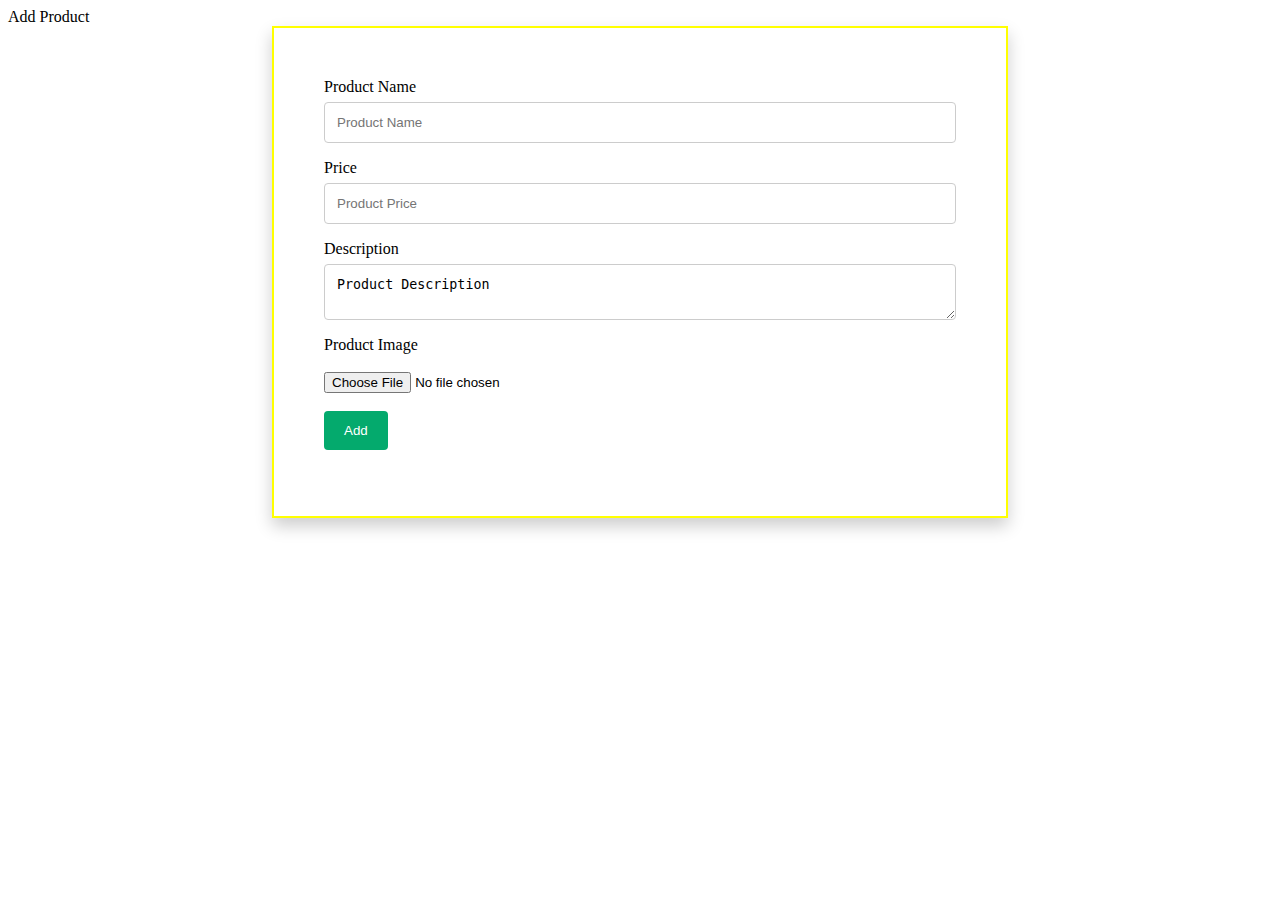
<file: grp-project-Assignment/target/classes/static/addProducts.html>
<html>
    <head>
        <titile>Add Product</titile>
        <style>
            .card{
                border:2px solid yellow;
                width:50%;
                margin:auto;
                padding:50px;
                box-shadow: 0 8px 16px 0 rgba(0, 0, 0, 0.2);

            }

            input[type=text], select, textarea {
                width: 100%;
                padding: 12px;
                border: 1px solid #ccc;
                border-radius: 4px;
                box-sizing: border-box;
                margin-top: 6px;
                margin-bottom: 16px;
                resize: vertical;
            }

            input[type=submit] {
                background-color: #04AA6D;
                color: white;
                padding: 12px 20px;
                border: none;
                border-radius: 4px;
                cursor: pointer;
            }

            input[type=submit]:hover {
                background-color: #45a049;
            }

            .container {
                border-radius: 5px;
                background-color: #f2f2f2;
                padding: 20px;
            }
        </style>
    </head>
    <body>
    <div class="card">
        <div class="card-body">
            <form class="text-center border border-light p-5" action="/addProduct" method="post" enctype="multipart/form-data">

                <!-- Name -->
                <label for="name">Product Name</label>
                <input type="text" name="pname" id="name" class="form-control mb-4"
                       placeholder="Product Name">

                <!-- Price -->
                <label for="price">Price</label>
                <input type="text" name="price" id="price" class="form-control mb-4"
                       placeholder="Product Price">

                <!-- Description -->
                <label for="desc">Description</label>
                <textarea class="form-control mb-4" id="desc" name="desc"
                          placeholder="Product Description">Product Description
                                 </textarea>


                <label for="customFile">Product Image</label><br><br>
                <input type="file" name="file" class="custom-file-input"
                           id="customFile">
                <br><br>
                <!-- Sign in button -->
                <input type="submit" value="Add">
            </form>
        </div>
    </div>

    </body>




</html>
</file>
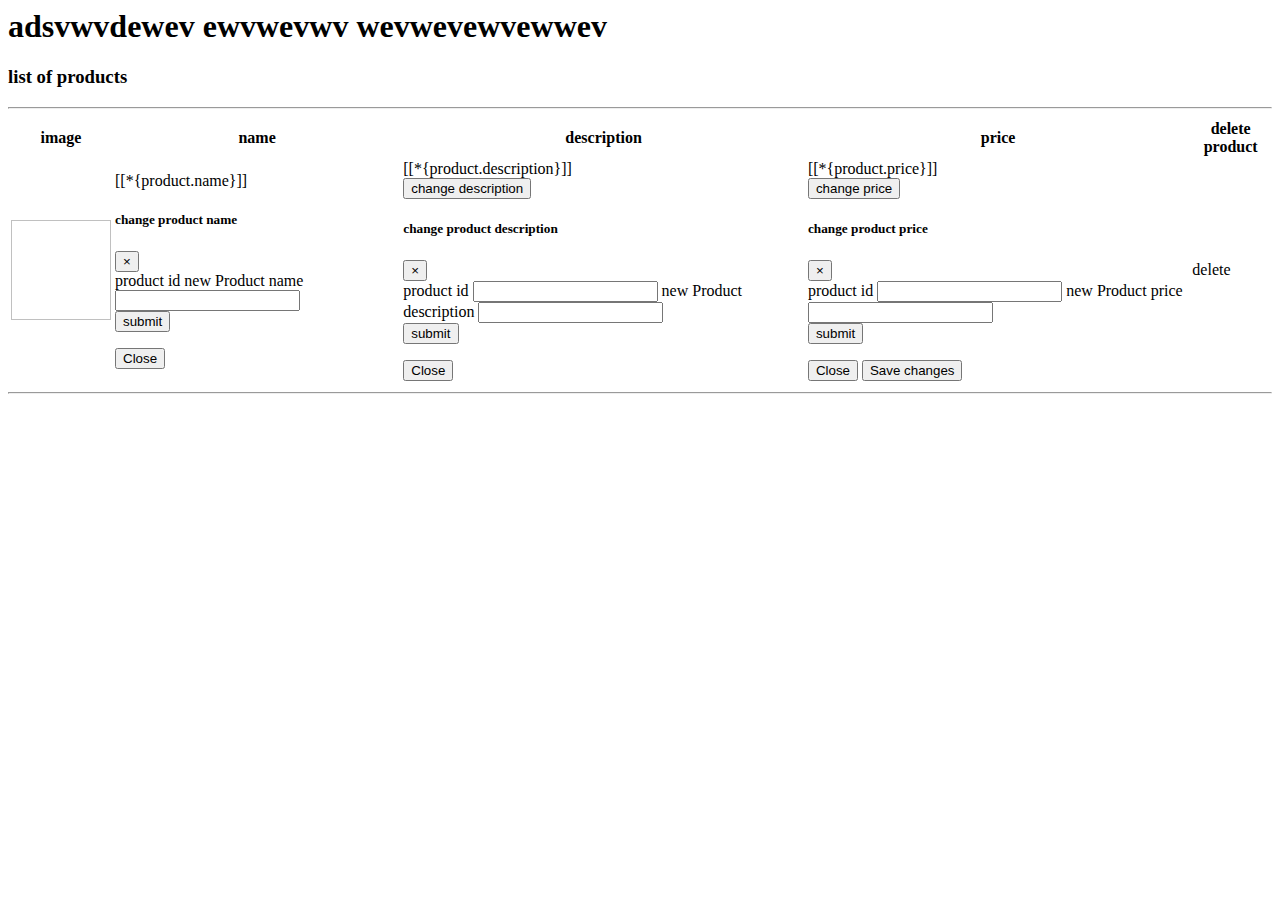
<file: grp-project-Assignment/target/classes/static/listProducts.html>
<h1 xmlns:th="http://www.w3.org/1999/xhtml" xmlns:th="http://www.w3.org/1999/xhtml"
    xmlns:th="http://www.w3.org/1999/xhtml" xmlns:th="http://www.w3.org/1999/xhtml"
    xmlns:th="http://www.w3.org/1999/xhtml" xmlns:th="http://www.w3.org/1999/xhtml"
    xmlns:th="http://www.w3.org/1999/xhtml">adsvwvdewev ewvwevwv wevwevewvewwev</h1>

<!DOCTYPE html  "http://www.thymeleaf.org/dtd/xhtml1-strict-thymeleaf-spring4-4.dtd">
<html xmlns="http://www.w3.org/1999/xhtml" xmlns:th="http://www.thymeleaf.org">

<div class="col-12">


    <h3 class="text-center">list of products</h3>
    <hr>
    <table class="table">
        <thead class="thead-dark">
        <tr>
            <th scope="col">image</th>
            <th scope="col">name</th>
            <th scope="col">description</th>
            <th scope="col">price</th>
            <th scope="col">delete product</th>
        </tr>
        </thead>
        <tbody>
        <tr th:each="product : ${product}">
            <th scope="row"><img alt="" th:src="*{'data:image/jpeg;base64,'+{product.image}}" style="width: 100px;height: 100px;"></th>
            <td>[[*{product.name}]]
                <!-- Button trigger modal --> <br>
                <!-- Modal -->
                <div class="modal fade"
                     th:id="*{'exampleModalCenter'+{product.id}}" tabindex="-1"
                     role="dialog" aria-labelledby="exampleModalCenterTitle"
                     aria-hidden="true">
                    <div class="modal-dialog modal-dialog-centered" role="document">
                        <div class="modal-content">
                            <div class="modal-header">
                                <h5 class="modal-title" id="exampleModalCenterTitle2">change
                                    product name</h5>
                                <button type="button" class="close" data-dismiss="modal"
                                        aria-label="Close">
                                    <span aria-hidden="true">&times;</span>
                                </button>
                            </div>
                            <div class="modal-body">
                                <form action="/changeName" method="post">
                                    <div class="form-group">
                                        <label>product id</label> <input type="hidden"
                                                                         th:value="*{product.id}" class="form-control" name="id">
                                        <label>new Product name</label> <input type="text"
                                                                               name="newPname" class="form-control"> <br>
                                        <button type="submit" class="btn btn-primary">submit</button>
                                    </div>
                                </form>

                            </div>
                            <div class="modal-footer">
                                <button type="button" class="btn btn-secondary"
                                        data-dismiss="modal">Close</button>

                            </div>
                        </div>
                    </div>
                </div>

            </td>
            <td>[[*{product.description}]] <!-- Button trigger modal -->
                <br>
                <button type="button" class="btn btn-success btn-sm mt-2"
                        data-toggle="modal"
                        th:attr="data-target='#exampleModalCenterDesc'+${product.id}">change
                    description</button> <!-- Modal -->
                <div class="modal fade"
                     th:id="*{'exampleModalCenterDesc'+{product.id}}" tabindex="-1"
                     role="dialog" aria-labelledby="exampleModalCenterTitle"
                     aria-hidden="true">
                    <div class="modal-dialog modal-dialog-centered" role="document">
                        <div class="modal-content">
                            <div class="modal-header">
                                <h5 class="modal-title" id="exampleModalCenterTitle3">change
                                    product description</h5>
                                <button type="button" class="close" data-dismiss="modal"
                                        aria-label="Close">
                                    <span aria-hidden="true">&times;</span>
                                </button>
                            </div>
                            <div class="modal-body">

                                <form action="/changeDescription" method="post">
                                    <div class="form-group">
                                        <label>product id</label> <input type="text"
                                                                         th:value="*{product.id}" class="form-control" name="id">
                                        <label>new Product description</label> <input type="text"
                                                                                      name="newDescription" class="form-control"> <br>
                                        <button type="submit" class="btn btn-primary">submit</button>
                                    </div>
                                </form>
                            </div>
                            <div class="modal-footer">
                                <button type="button" class="btn btn-secondary"
                                        data-dismiss="modal">Close</button>

                            </div>
                        </div>
                    </div>
                </div>
            </td>
            <td>[[*{product.price}]] <!-- Button trigger modal --> <br>
                <button type="button" class="btn btn-success btn-sm mt-2"
                        data-toggle="modal"
                        th:attr="data-target='#exampleModalCenterPrice'+${product.id}">change
                    price</button> <!-- Modal -->
                <div class="modal fade"
                     th:id="*{'exampleModalCenterPrice'+{product.id}}" tabindex="-1"
                     role="dialog" aria-labelledby="exampleModalCenterTitle"
                     aria-hidden="true">
                    <div class="modal-dialog modal-dialog-centered" role="document">
                        <div class="modal-content">
                            <div class="modal-header">
                                <h5 class="modal-title" id="exampleModalCenterTitle">change
                                    product price</h5>
                                <button type="button" class="close" data-dismiss="modal"
                                        aria-label="Close">
                                    <span aria-hidden="true">&times;</span>
                                </button>
                            </div>
                            <div class="modal-body">

                                <form action="/changePrice" method="post">
                                    <div class="form-group">
                                        <label>product id</label> <input type="text"
                                                                         th:value="*{product.id}" class="form-control" name="id">
                                        <label>new Product price</label> <input type="text"
                                                                                name="newPrice" class="form-control"> <br>
                                        <button type="submit" class="btn btn-primary">submit</button>
                                    </div>
                                </form>
                            </div>
                            <div class="modal-footer">
                                <button type="button" class="btn btn-secondary"
                                        data-dismiss="modal">Close</button>
                                <button type="button" class="btn btn-primary">Save
                                    changes</button>
                            </div>
                        </div>
                    </div>
                </div>
            </td>
            <td><a th:href="@{/deleteProd/{id}(id=${product.id})}"
                   class="btn btn-danger mt-4">delete</a></td>
        </tr>
        </tbody>
    </table>
    <hr>
</div>
</file>
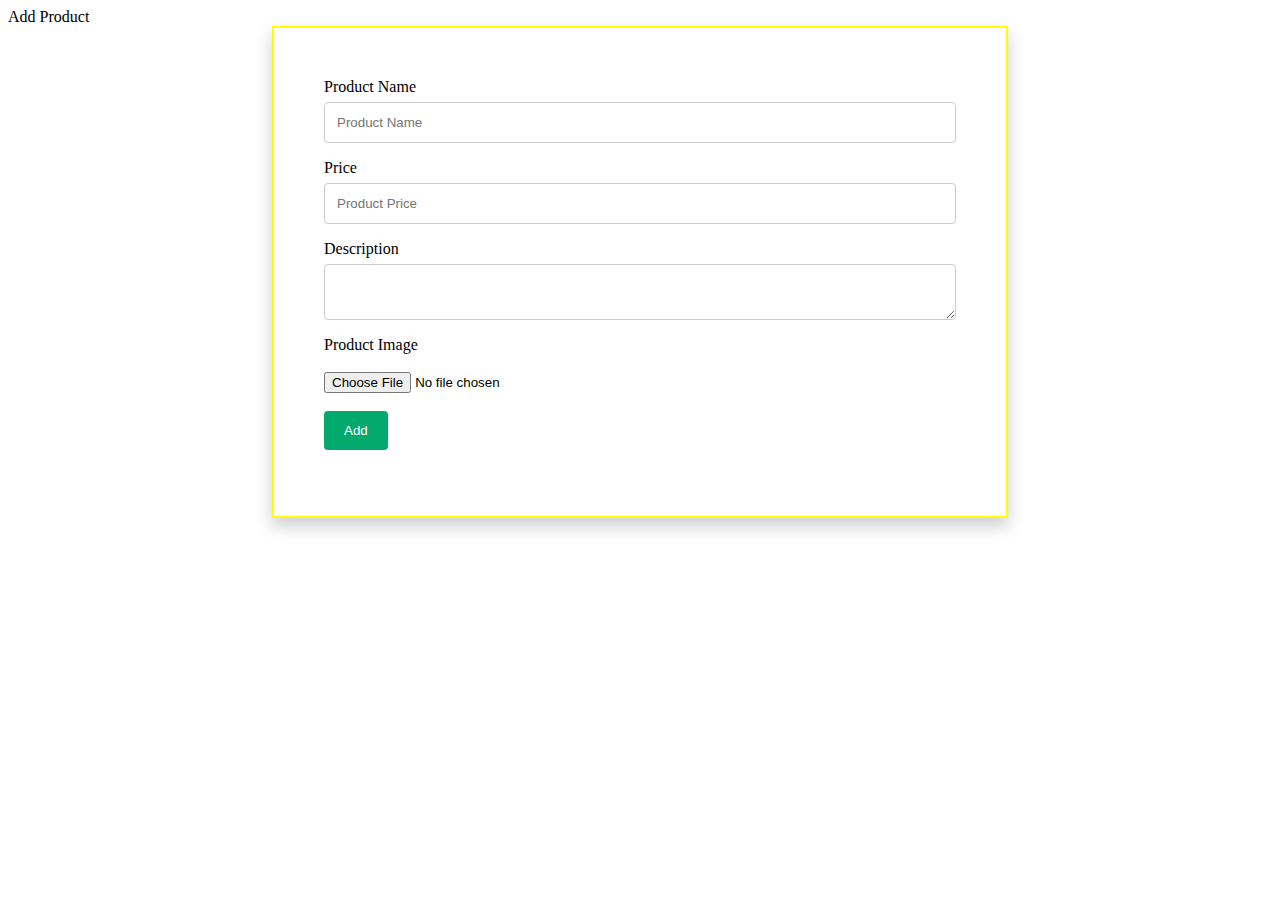
<file: grp-project-Assignment/src/main/resources/static/addProducts.html>
<html>
    <head>
        <titile>Add Product</titile>
        <style>
            .card{
                border:2px solid yellow;
                width:50%;
                margin:auto;
                padding:50px;
                box-shadow: 0 8px 16px 0 rgba(0, 0, 0, 0.2);

            }

            input[type=text], select, textarea {
                width: 100%;
                padding: 12px;
                border: 1px solid #ccc;
                border-radius: 4px;
                box-sizing: border-box;
                margin-top: 6px;
                margin-bottom: 16px;
                resize: vertical;
            }

            input[type=submit] {
                background-color: #04AA6D;
                color: white;
                padding: 12px 20px;
                border: none;
                border-radius: 4px;
                cursor: pointer;
            }

            input[type=submit]:hover {
                background-color: #45a049;
            }

            .container {
                border-radius: 5px;
                background-color: #f2f2f2;
                padding: 20px;
            }
        </style>
    </head>
    <body>
    <div class="card">
        <div class="card-body">
            <form class="text-center border border-light p-5" action="/addProduct" method="post" enctype="multipart/form-data">

                <!-- Name -->
                <label for="name">Product Name</label>
                <input type="text" name="pname" id="name" class="form-control mb-4"
                       placeholder="Product Name">

                <!-- Price -->
                <label for="price">Price</label>
                <input type="text" name="price" id="price" class="form-control mb-4"
                       placeholder="Product Price">

                <!-- Description -->
                <label for="desc">Description</label>
                <textarea class="form-control mb-4" id="desc" name="desc"
                          placeholder="Product Description">
                                 </textarea>


                <label for="customFile">Product Image</label><br><br>
                <input type="file" name="file" class="custom-file-input"
                           id="customFile">
                <br><br>
                <!-- Sign in button -->
                <input type="submit" value="Add">
            </form>
        </div>
    </div>

    </body>




</html>
</file>
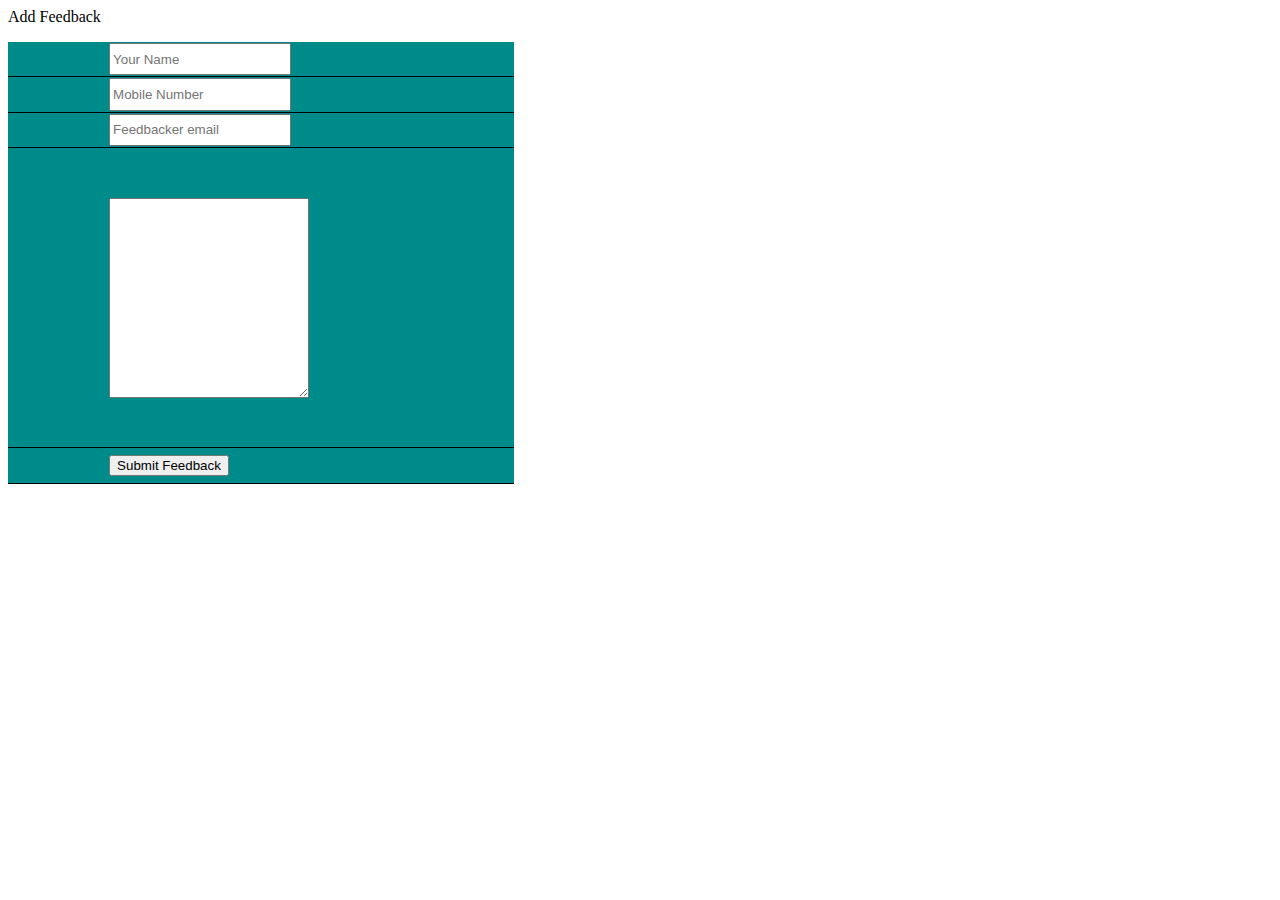
<file: grp-project-Assignment/src/main/resources/static/HTML/Feedback.html>
<html>
<head>
    <link href="../CSS/Feedback.css" rel="stylesheet">
</head>
<body>
<div class="feedback">
    <div class="feedback-header">
        <p class="h3 mb-2 text-center">Add Feedback</p>
    </div>
    <div class="feedback-body">
        <form class="feedback form class" action="/addFeedback" method="post" enctype="multipart/form-data">

            <table class="table_for_form">
                <tr class="tr1">
                    <td class="td1">
                        <!-- Name -->
                        <input type="text" name="Cname" class="form1" id="name"
                               placeholder="Your Name">
                    </td>
                </tr>
                <tr class="tr1">
                    <td class="td1">
                    <!-- Price -->
                    <input type="text" name="MobileNo" class="form1" id="Mobile"
                           placeholder="Mobile Number">
                    </td>
                </tr>
                <tr class="tr1">
                    <td class="td1">
                    <!-- Feedbacker email -->

                    <input type="text" name="femail" class="form1" id="email"
                           placeholder="Feedbacker email">
                    </td>
                </tr>
                <tr class="tr1">
                    <td class="td1">
                    <textarea class="form1" id="fmessage" name="message" style="width:200px; height:200px;" placeholder="Feedback Message">
                        </textarea>
                    </td>
                </tr>
                <tr class="tr1">
                    <td class="td1">
                    <!-- Submit in button -->
                    <button id="feedbackbtn" type="submit" value="ADD">Submit Feedback</button>
                    </td>
                </tr>
            </table>
        </form>
    </div>
</div>
</body>
</html>
</file>
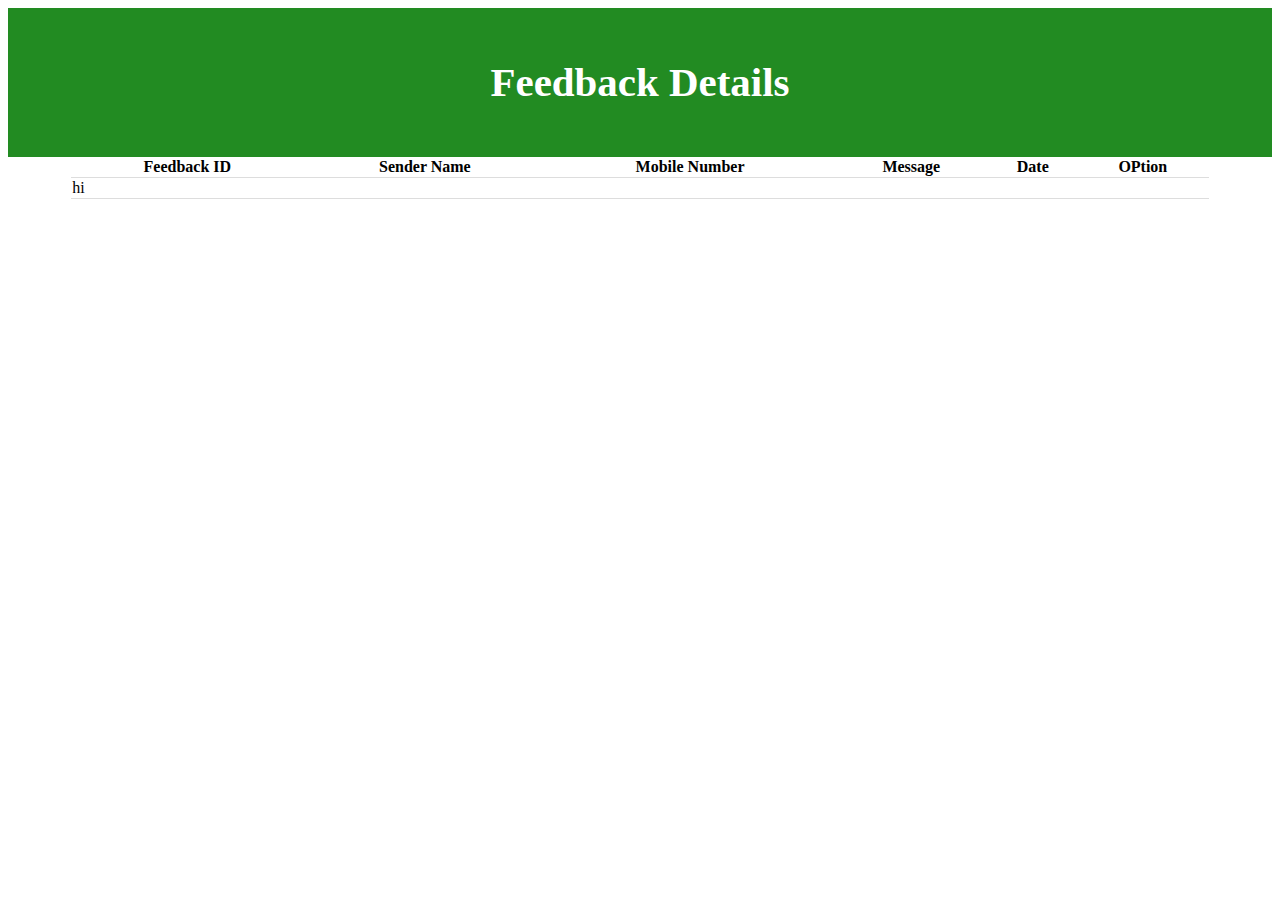
<file: grp-project-Assignment/src/main/resources/static/HTML/FeedbackReport.html>
<!DOCTYPE html>
<html lang="en">
<head>
    <meta charset="UTF-8">
    <title>Title</title>
    <link href="../CSS/FedbackReport.css" rel="stylesheet">
</head>
<body>
<header>
    <h3>Feedback Details</h3>
</header>
<section>
    <table>
        <tr>
            <th>Feedback ID</th>
            <th>Sender Name</th>
            <th>Mobile Number</th>
            <th>Message</th>
            <th>Date</th>
            <th>OPtion</th>
        </tr>
        <tr>
            <td>hi</td>
            <td></td>
            <td></td>
            <td></td>
            <td></td>
            <td></td>
        </tr>

    </table>

</section>
</body>
</html>
</file>
<file: grp-project-Assignment/src/main/resources/static/CSS/Feedback.css>
body{

}
.table_for_form{
    border-collapse: collapse;
    width: 40%;
    height: 50%;
    /*border-style: hidden;*/
}

.tr1{
    border-bottom: 1px solid;
}

.td1{
    background-color: darkcyan;
    padding-left: 20%;
    padding-right: 20%;
}
.form1{
    height: 100%;
    width: 60%;



}
</file>
<file: grp-project-Assignment/src/main/resources/static/CSS/FedbackReport.css>
header {
    background-color: forestgreen;
    padding: 10px;
    text-align: center;
    font-size: 35px;
    color: white;
}
section {
    display: -webkit-flex;
    display: flex;
    padding-right: 5%;
    padding-left: 5%;
}
table {
    border-collapse: collapse;
    width: 100%;
}

tr {
    border-bottom: 1px solid #ddd;
}
</file>
